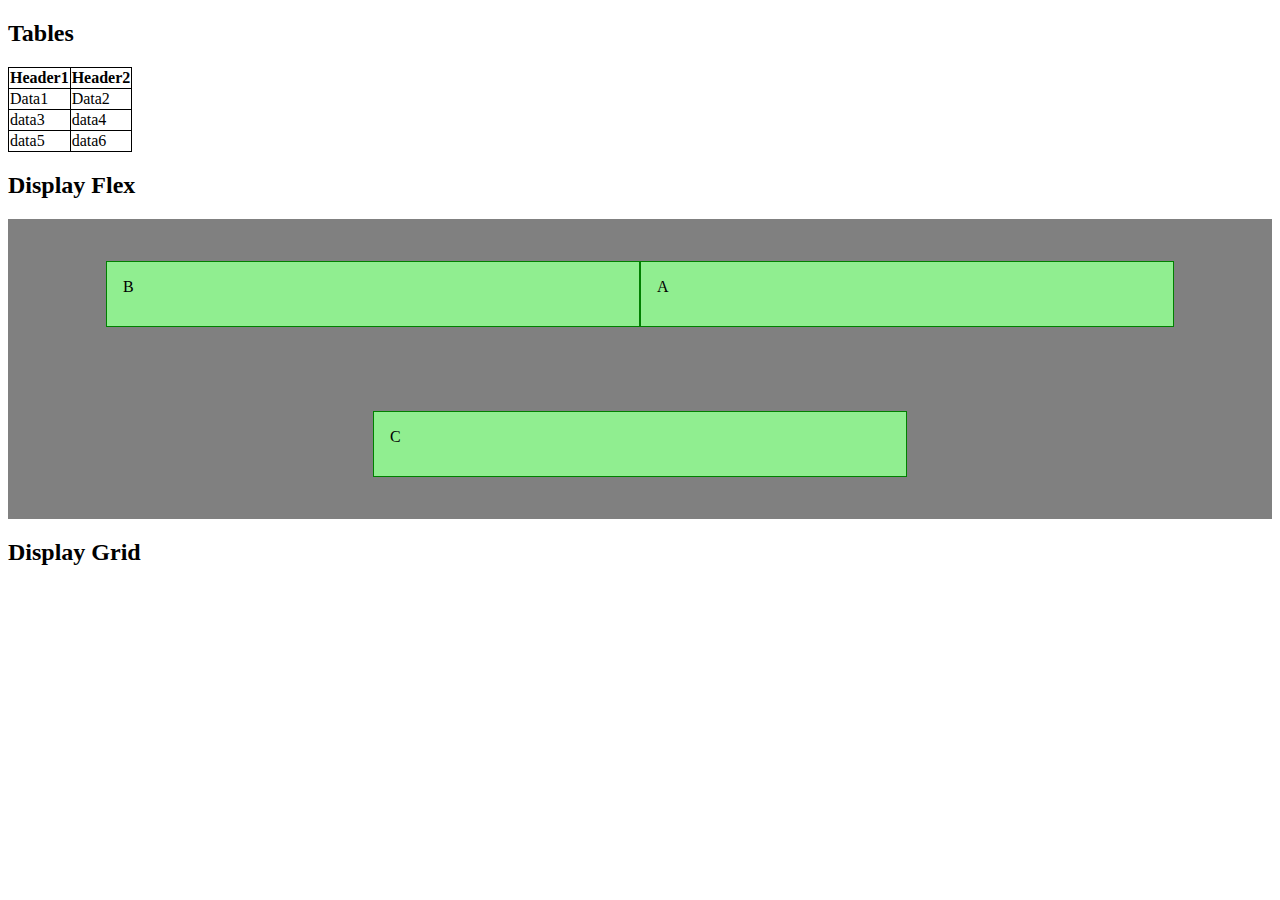
<file: practice.html>
<!DOCTYPE html>
<html lang="en">
<head>
    <meta charset="UTF-8">
    <meta http-equiv="X-UA-Compatible" content="IE=edge">
    <meta name="viewport" content="width=device-width, initial-scale=1.0">
    <title>Practice 102</title>
    
<link rel="stylesheet" href="practice.css">

</head>
<body>
    
    <h2>Tables</h2>

        <table>

            <tr>
                <th>Header1</th>
                <th>Header2</th>
            </tr>

            <tr>
                <td>Data1</td>
                <td>Data2</td>
            </tr>

            <tr>
                <td>data3</td>
                <td>data4</td>
            </tr>

            <tr>
                <td>data5</td>
                <td>data6</td>
            </tr>
        </table>


    <h2>Display Flex</h2>

    <div class="flex-container">
        
        <div class="flex-child">
            A
        </div>

        <div class="flex-child">
            B
        </div>

        <div class="flex-child">
            C
        </div>
    </div>


    <h2>Display Grid</h2>

</body>
</html>
</file>
<file: practice.css>
table{
    border:1px solid black;
    border-collapse: collapse;
}
td, th{
    border:1px solid black;
}

/*flex*/

.flex-container{
    display: flex;
    flex-direction: row-reverse;
    justify-content: center;
    flex-wrap: wrap;
    align-items: center;
    height: 300px;
    background-color: gray;
    
}

.flex-child{
    border:1px solid green;
    background-color: lightgreen;
    padding: 1rem;
    height:2rem;
    flex-basis: 500px;
}
</file>
